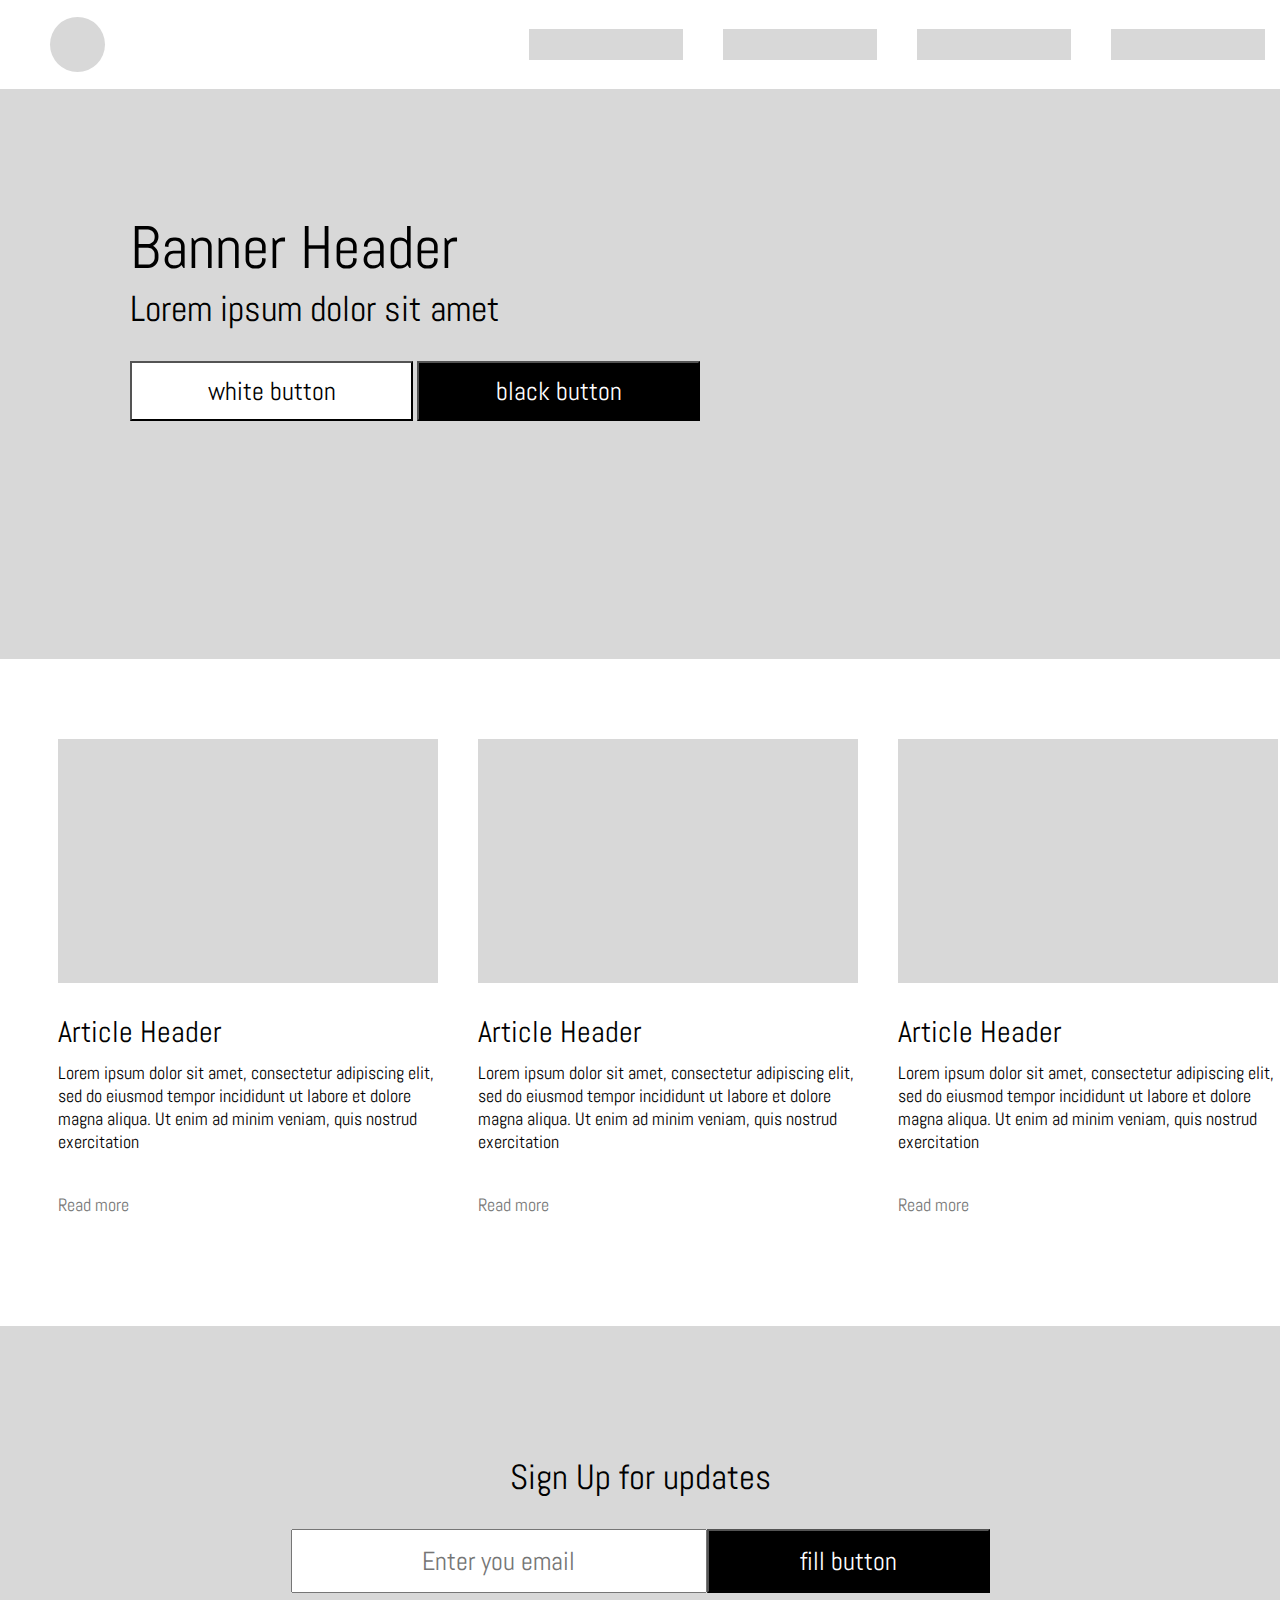
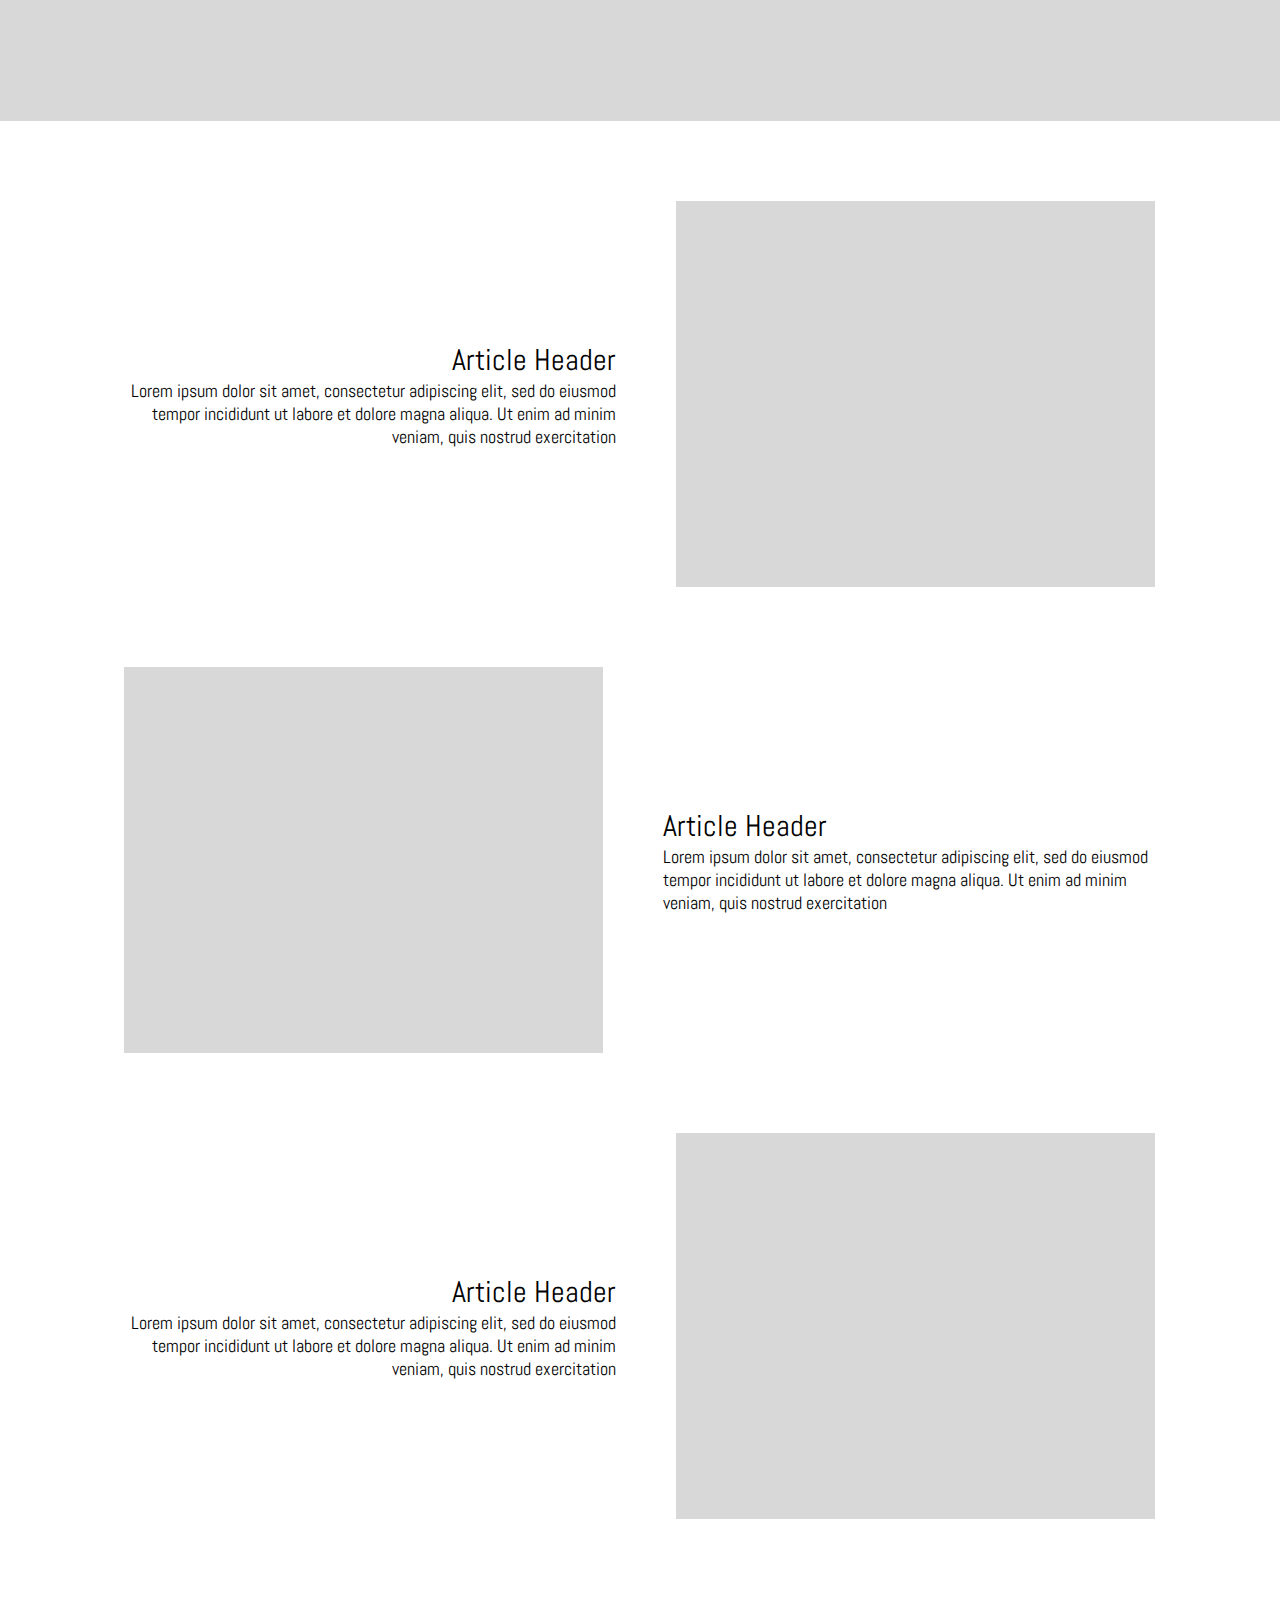
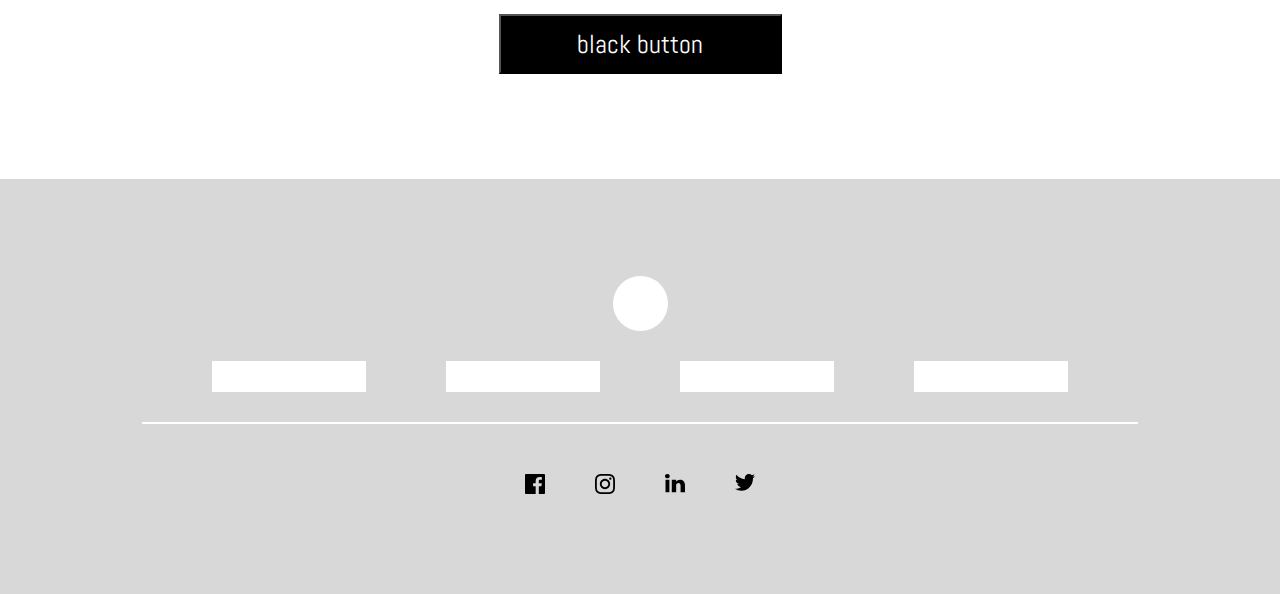
<file: Test_HTML/index.html>
<!DOCTYPE html>
<html lang="en">
<head>
	<meta charset="UTF-8">
	<title>Beelnterns</title>
	<link rel="stylesheet" href="style.css">
	<link href="https://fonts.googleapis.com/css?family=Abel&display=swap" rel="stylesheet">
</head>
<body>
	<header>
		<div class="header_logo"></div>
		<div class="page"></div>
		<div class="page"></div>
		<div class="page"></div>
		<div class="page"></div>		
	</header>
	<main>
		<div class="banner">
			<p class ="p_ban_head">Banner Header</p>
			<p class ="p_ban">Lorem ipsum dolor sit amet</p>
			<div class="btn">
				<button class="w_btn">white button</button>
				<button class="b_btn">black button</button>
			</div>
		</div>
		<div class="art">
			<div class="article">
				<div class="restangle"></div>
				<header>Article Header</header>
				<p>Lorem ipsum dolor sit amet, 
				consectetur adipiscing elit, 
				sed do eiusmod tempor incididunt 
				ut labore et dolore magna aliqua. 
				Ut enim ad minim veniam, 
				quis nostrud exercitation</p>
				<a href="">Read more</a>
			</div>
			<div class="article">
				<div class="restangle"></div>
				<header>Article Header</header>
				<p>Lorem ipsum dolor sit amet, 
				consectetur adipiscing elit, 
				sed do eiusmod tempor incididunt 
				ut labore et dolore magna aliqua. 
				Ut enim ad minim veniam, 
				quis nostrud exercitation</p>
				<a href="">Read more</a>
			</div>
			<div class="article">
				<div class="restangle"></div>
				<header>Article Header</header>
				<p>Lorem ipsum dolor sit amet, 
				consectetur adipiscing elit, 
				sed do eiusmod tempor incididunt 
				ut labore et dolore magna aliqua. 
				Ut enim ad minim veniam, 
				quis nostrud exercitation</p>
				<a href="">Read more</a>
			</div>
		</div>
		<div class="sign_up">
			<form action="">
				<div class="sign_div">
				<p>Sign Up for updates</p>
					<div class="otpr">
						<input type="text" placeholder="Enter you email" class="email">
						<input type="button" value="fill button" class="btn_em">
					</div>
				</div>
			</form>
		</div>
		<div class="art2">
			<div class="article2">
				<div class="art_cont_l">
					<p><span>Article Header</span><br>
					Lorem ipsum dolor sit amet, 
					consectetur adipiscing elit, 
					sed do eiusmod tempor incididunt 
					ut labore et dolore magna aliqua. 
					Ut enim ad minim veniam, 
					quis nostrud exercitation</p>
				</div>
				<div class="restangle2_r"></div>
			</div>
			<div class="article2">
				<div class="restangle2"></div>
				<div class="art_cont_r">
					<p><span>Article Header</span><br>
					Lorem ipsum dolor sit amet, 
					consectetur adipiscing elit, 
					sed do eiusmod tempor incididunt 
					ut labore et dolore magna aliqua. 
					Ut enim ad minim veniam, 
					quis nostrud exercitation</p>
				</div>
				
			</div>
			<div class="article2">
				<div class="art_cont_l">
					<p><span>Article Header</span><br>
					Lorem ipsum dolor sit amet, 
					consectetur adipiscing elit, 
					sed do eiusmod tempor incididunt 
					ut labore et dolore magna aliqua. 
					Ut enim ad minim veniam, 
					quis nostrud exercitation</p>
				</div>
				<div class="restangle2_r"></div>
			</div>
			<div class="btn2">
				<button class="b_btn2">black button</button>
			</div>
		</div>
	</main>
	<div class="footer">
		<div class="foot_logo_center">
			<div class="foot_logo"></div>
		</div>
		<div class="foot_pages">
			<div class="foot_page"></div>
			<div class="foot_page"></div>
			<div class="foot_page"></div>
			<div class="foot_page"></div>
		</div>
		<div class="div_line">
			<div class="line"></div>
		</div>
		<div class="soc_net">
			<a href="https://www.facebook.com/">
				<div class="soc">
					<img src="IMG/logo.svg" alt="facebook" class="facebook">
				</div>
			</a>
			<a href="https://www.instagram.com/?hl=ru">
				<div class="soc">
					<img src="IMG/instagram-color.svg" alt="instagram" class="instagram">
				</div>
			</a>
			<a href="https://ru.linkedin.com/">
				<div class="soc">
					<img src="IMG/linkedin-color.svg" alt="linkedin" class="linkedin">
				</div>
			</a>
			<a href="https://twitter.com/">
				<div class="soc">
					<img src="IMG/twitter-color.svg" alt="twitter" class="twitter">
				</div>
			</a>
		</div>		
	</div>

</body>
</html>
</file>
<file: Test_HTML/style.css>
*{
	margin: 0;
	padding: 0;
}
body{
	font-family: 'Abel', sans-serif;
}
header{
	width: 100%;
	height: 89px;
	background: #fff;
	display: flex;
}
main{
	width: 100%;
}
.header_logo{
	margin-left: 50px;
	margin-top: 17px;
	margin-bottom: 17px;
	margin-right: 30%;
	width: 55px;
	height: 55px;
	border-radius: 50%;
	background-color: #D8D8D8;
}
.banner{
	height: 450px;
	background-color: #D8D8D8;
}
.page{
	margin-left: 40px;
	margin-top: 29px;
	margin-bottom: 29px;
	width: 154px;
	height: 31px;
	background-color: #D8D8D8;
}
.restangle{
	margin-top: 80px;
	width: 380px;
	height: 244px;
	background-color: #D8D8D8;
	align-content: top;

}
.article{
	flex-direction: row;
	align-items: stretch;
	width: 380px;
	height: 502px;
	margin-left: 20px;
	margin-right: 20px;
}
.art{
	height: 667px;
	background-color: #fff;
	display: flex;
	padding: 0 3%;
}
.p_ban_head{

	font-size: 60px;
	
}
.p_ban{
	font-size: 36px;
}
.banner{
	padding-top: 120px;
	padding-left: 130px;
}
button{
	width: 283px;
	height: 60px;
	font-family: 'Abel', sans-serif;
	font-size: 26px;
}
.btn{
	margin-top: 29px;
}
.w_btn{
	background-color: #fff;
}
.b_btn{
	background-color: #000;
	color: #fff;
}
.article header{
	margin-top: 30px;
	margin-bottom: 10px;
	height: 38px;
	font-size: 30px;
}
.article p{
	font-size: 18px;
	margin-bottom:  40px;
}
.article a{
	font-size: 18px;
	color: 	#787878;
	text-decoration: none;
}
.sign_up{
	width: 100%;
	height: 395px;
	background-color: #D8D8D8;
	text-align: center;
}
.sign_up p{
	font-size: 35px;
}
.email{
	width: 412px;
	height: 60px;
	font-size: 26px;
	text-align: center;
	font-family: 'Abel', sans-serif;
	margin-right: 0px;

}
.btn_em{
	margin-left: 0px;
	width: 283px;
	height: 64px;
	background-color: #000;
	color: #fff;
	font-size: 26px;
	font-family: 'Abel', sans-serif;
	border-width: 1;
}
.otpr{
	display: flex;
	justify-content: center;
	margin-top: 30px;
}
.sign_div{
	padding: 129px;
}
.art2{
	width: 100%;
	height: 1578px;
	background-color: #fff;

}
.restangle2{
	
	width: 588px;
	height: 386px;
	background-color: #D8D8D8;
	align-content: top;
	margin-right: 60px;
}
.restangle2_r{
	
	width: 588px;
	height: 386px;
	background-color: #D8D8D8;
	align-content: top;
	margin-left: 60px;
}
.article2{
	display: flex;
	flex-direction: row;
	margin-top: 80px;
	margin-left: 124px;
	margin-right: 125px;

}
.art_cont_l{
	width: 603px;
	height: 386px;
	text-align: right;
	display: flex;
	align-items: center;
}
.art_cont_r{
	width: 603px;
	height: 386px;
	text-align: left;
	display: flex;
	align-items: center;
}
.art_cont_r p span{
	font-size: 30px;
}
.art_cont_l p span{
	font-size: 30px;
}
.art_cont_l p{
	font-size: 18px;
}
.art_cont_r p{
	font-size: 18px;
}
.b_btn2 {
	background-color: #000;
	color: #fff;
}
.btn2 {
	display: flex;
	margin-top: 95px;
	justify-content: center;
}
.footer{
	width: 100%;
	height: 415px;
	background-color: #D8D8D8;
	justify-content: center;
}
.foot_logo{
	width: 55px;
	height: 55px;
	border-radius: 50%;
	background-color: #fff;
	margin-top: 97px;
}
.foot_page{
	width: 154px;
	height: 31px;
	background-color: #fff;
	margin: 30px 40px;
}
.foot_pages{
	display: flex;
	flex-direction: row;
	justify-content: center;
}
.foot_logo_center{
	display: flex;
	justify-content: center;
}
.line{
	background-color: #fff;
	width: 996px;
	height: 2px;
	border: 1px;
}
.div_line{
	display: flex;
	justify-content: center;
}
.soc_net{
	display: flex;
	flex-direction: row;
	justify-content: center;
	
}
.soc{
	width: 20px;
	height: 20px;
	background-color: #d8d8d8;
	margin: 25px 25px;
	padding-top: 25px;
}
.instagram, .facebook, .twitter, .linkedin{
	filter: brightness(0);
}
.facebook{
	width: 20px;
	height: 20px;
}
</file>
